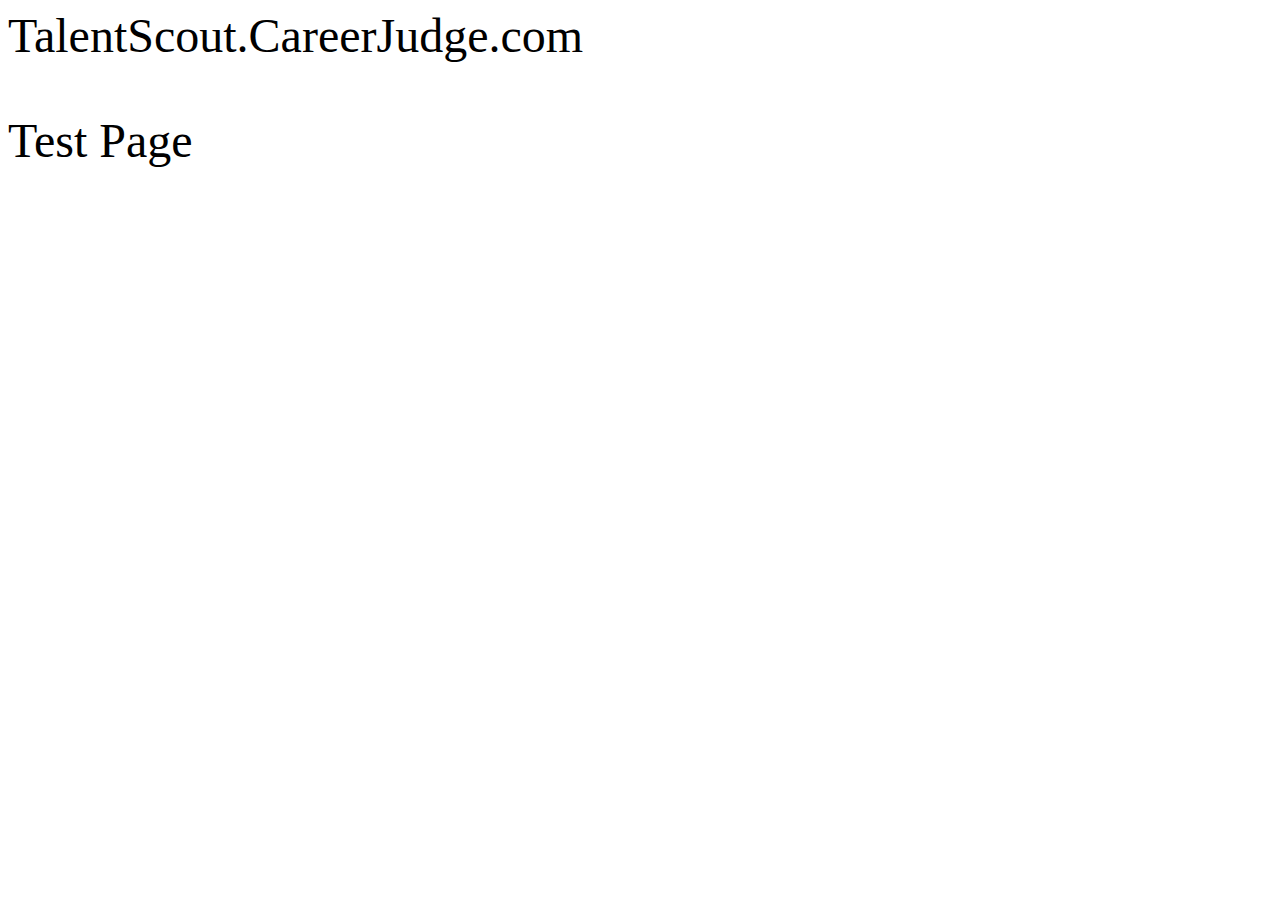
<file: talentscout28-04-2014/index_1.htm>
<html>

<head>
<meta http-equiv="Content-Language" content="en-us">
<meta name="GENERATOR" content="Microsoft FrontPage 5.0">
<meta name="ProgId" content="FrontPage.Editor.Document">
<meta http-equiv="Content-Type" content="text/html; charset=windows-1252">
<title>TalentScout</title>
</head>

<body>

<p><font size="7">TalentScout.CareerJudge.com</font></p>
<p>&nbsp;</p>
<p><font size="7">Test Page</font></p>

</body>

</html>
</file>
